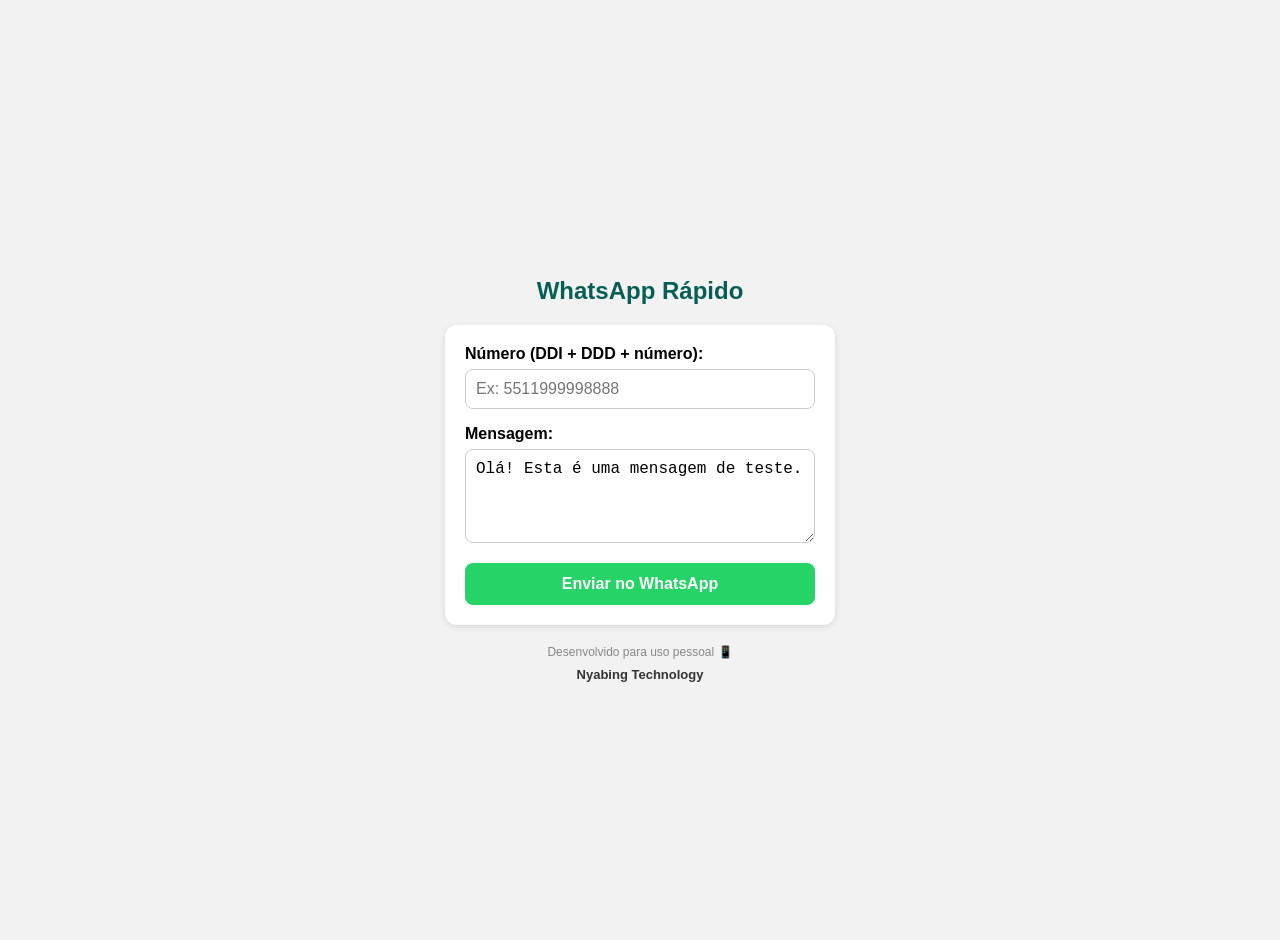
<file: whatsapp-rapido.html>
<!DOCTYPE html>
<html lang="pt-BR">
<head>
  <meta charset="UTF-8">
  <title>WhatsApp Rápido</title>
  <meta name="viewport" content="width=device-width, initial-scale=1.0">

  <!-- Meta para Web App no iPhone -->
  <meta name="apple-mobile-web-app-capable" content="yes">
  <meta name="apple-mobile-web-app-status-bar-style" content="default">
  <meta name="apple-mobile-web-app-title" content="WhatsApp Rápido">

  <style>
    body {
      font-family: -apple-system, BlinkMacSystemFont, sans-serif;
      background: #f2f2f2;
      margin: 0;
      padding: 20px;
      display: flex;
      flex-direction: column;
      align-items: center;
      justify-content: center;
      height: 100vh;
    }

    h2 {
      color: #075e54;
      margin-bottom: 20px;
    }

    form {
      background: white;
      padding: 20px;
      border-radius: 12px;
      box-shadow: 0 2px 6px rgba(0,0,0,0.1);
      width: 100%;
      max-width: 350px;
    }

    label {
      display: block;
      margin-bottom: 6px;
      font-weight: 600;
    }

    input, textarea {
      width: 100%;
      padding: 10px;
      font-size: 16px;
      border: 1px solid #ccc;
      border-radius: 8px;
      margin-bottom: 16px;
      box-sizing: border-box;
      resize: vertical;
    }

    button {
      width: 100%;
      background-color: #25d366;
      color: white;
      border: none;
      padding: 12px;
      font-size: 16px;
      font-weight: bold;
      border-radius: 8px;
      cursor: pointer;
    }

    button:hover {
      background-color: #1ebd5a;
    }

    .footer {
      margin-top: 20px;
      font-size: 12px;
      color: #888;
      text-align: center;
    }

    .brand {
      margin-top: 8px;
      font-size: 13px;
      color: #333;
      font-weight: bold;
    }
  </style>
</head>
<body>

  <h2>WhatsApp Rápido</h2>

  <form onsubmit="sendWhatsApp(event)">
    <label for="phone">Número (DDI + DDD + número):</label>
    <input type="tel" id="phone" placeholder="Ex: 5511999998888" required>

    <label for="message">Mensagem:</label>
    <textarea id="message" rows="4" placeholder="Digite sua mensagem aqui..." required>Olá! Esta é uma mensagem de teste.</textarea>

    <button type="submit">Enviar no WhatsApp</button>
  </form>

  <div class="footer">
    Desenvolvido para uso pessoal 📱
    <div class="brand">Nyabing Technology</div>
  </div>

  <script>
    function sendWhatsApp(event) {
      event.preventDefault();
      const phone = document.getElementById('phone').value.trim();
      const message = document.getElementById('message').value.trim();

      if (!phone.match(/^\d+$/)) {
        alert("Digite apenas números (DDI + DDD + número).");
        return;
      }

      if (message.length === 0) {
        alert("Digite uma mensagem.");
        return;
      }

      const encodedMessage = encodeURIComponent(message);
      const url = `https://wa.me/${phone}?text=${encodedMessage}`;
      window.location.href = url;
    }
  </script>

</body>
</html>
</file>
